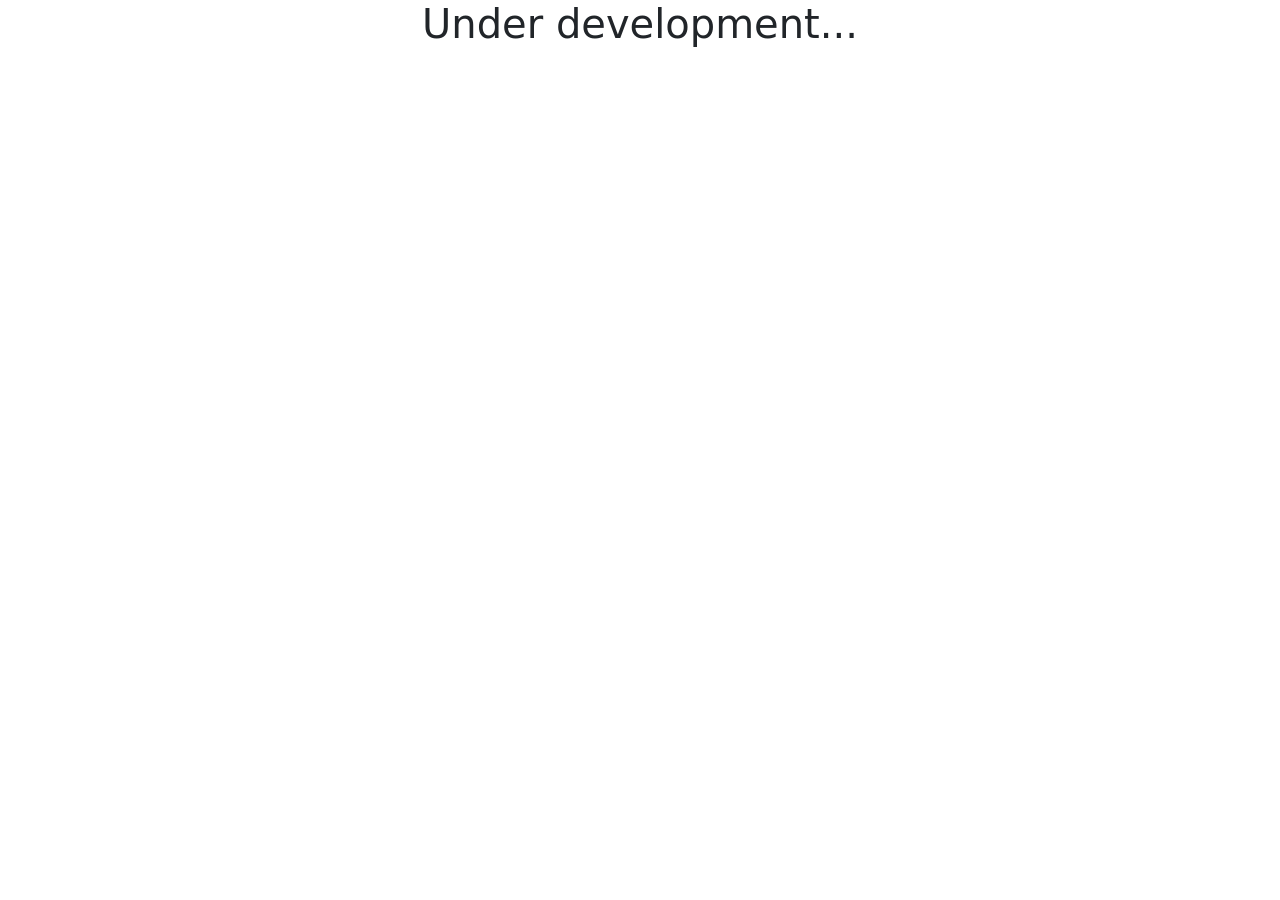
<file: templates/dashboard_settings.html>
<!DOCTYPE html>
<html lang="en">
<head>
    <meta charset="UTF-8">
    <meta name="viewport" content="width=device-width, initial-scale=1.0">
    <link rel="stylesheet" href="../static/bootstrap/css/bootstrap.min.css">
    <title>M-D Account Dashboard: Settings</title>
</head>
<body>
    <h1 class="text-center">Under development...</h1>
</body>
</html>
</file>
